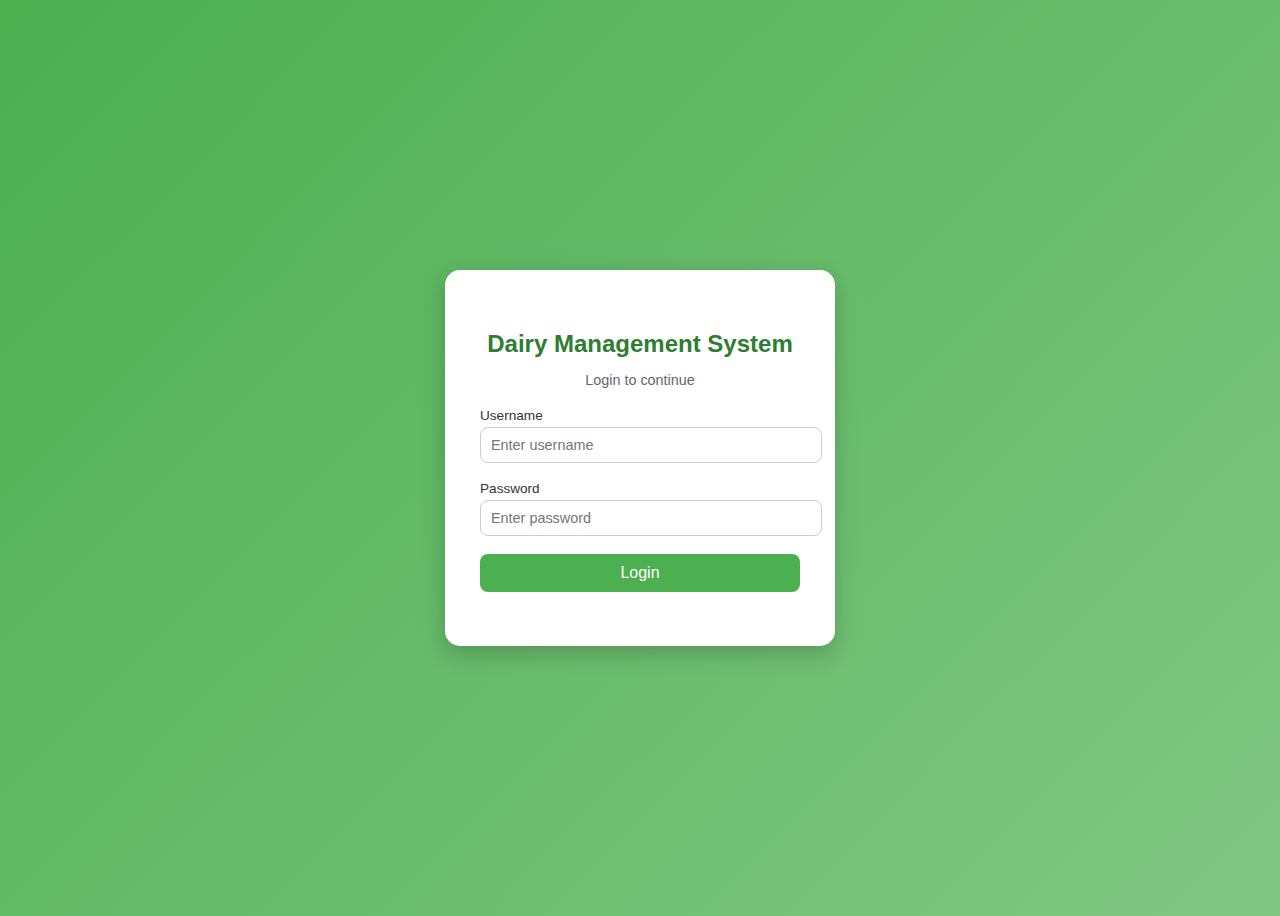
<file: ui/index.html>
<!DOCTYPE html>
<html lang="en">

<head>
    <meta charset="UTF-8">
    <meta name="viewport" content="width=device-width, initial-scale=1.0">
    <title>Dairy Management System</title>
    <link rel="stylesheet" href="style.css">
</head>

<body>
    <div class="login-container">
        <h2>Dairy Management System</h2>
        <p class="subtitle">Login to continue</p>

        <form id="loginForm" autocomplete="off">
            <div class="input-group">
                <label>Username</label>
                <input type="text" id="username" required placeholder="Enter username">
            </div>

            <div class="input-group">
                <label>Password</label>
                <input type="password" id="password" required placeholder="Enter password">
            </div>

            <button type="submit" class="btn">Login</button>
            <p id="msg" class="msg"></p>
        </form>
    </div>

    <script src="script.js"></script>
</body>

</html>
</file>
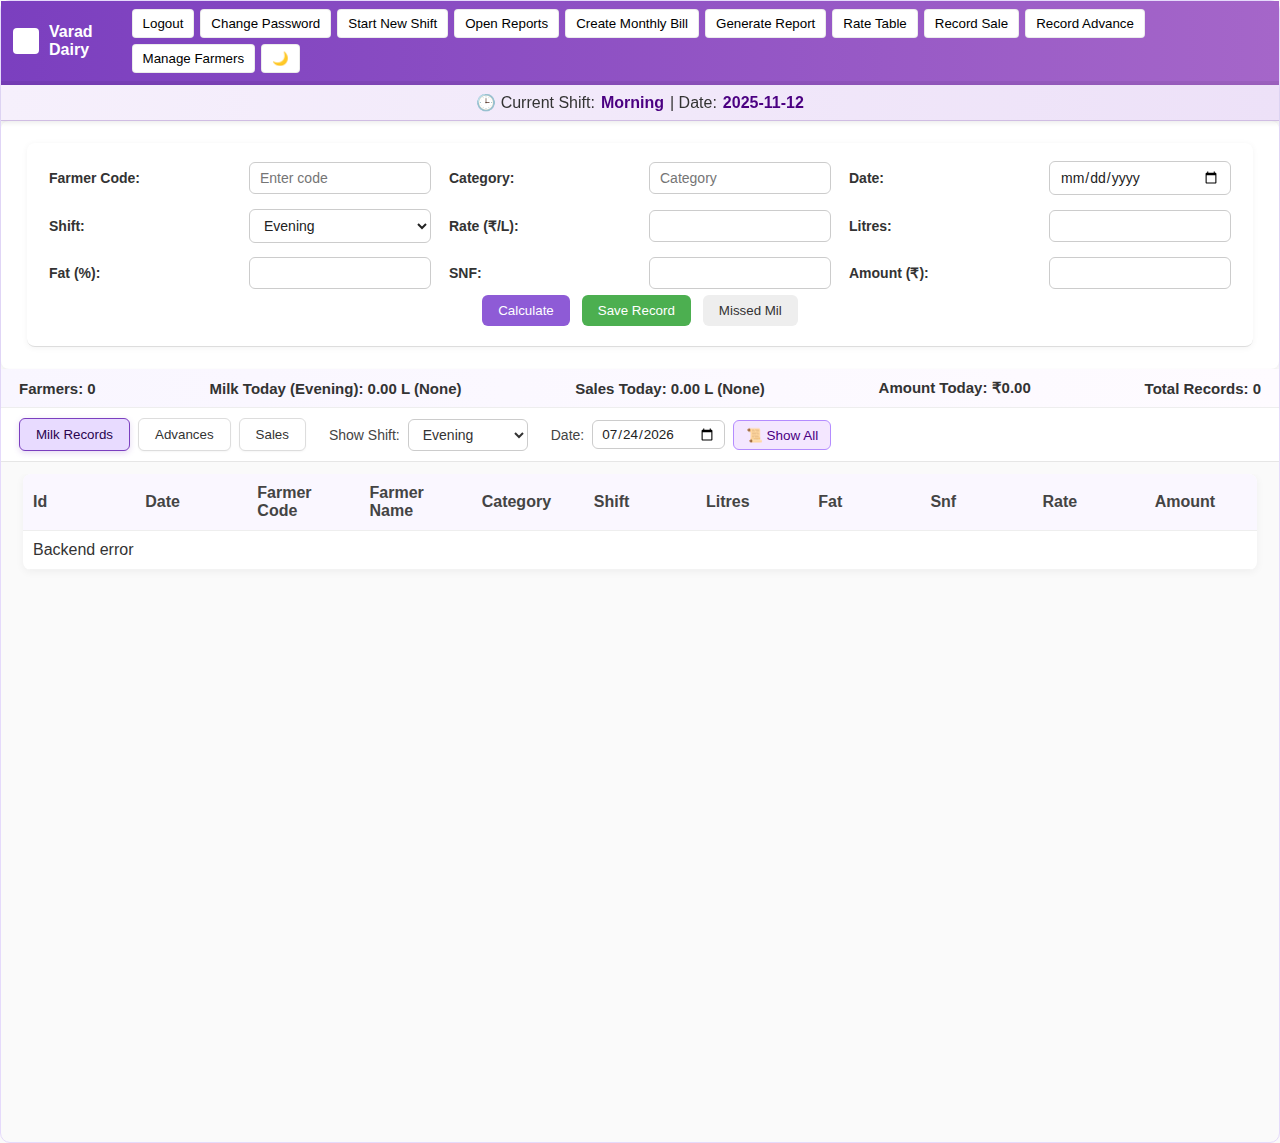
<file: ui/dashboard.html>
<!DOCTYPE html>
<html lang="en">

<head>
    <meta charset="utf-8" />
    <meta name="viewport" content="width=device-width,initial-scale=1" />
    <title>Varad Dairy - Dashboard</title>
    <link rel="stylesheet" href="dashboard.css" />
</head>

<body>
    <div class="topbar">
        <div class="brand">
            <img src="[data-uri]"
                alt="logo">
            <span>Varad Dairy</span>
        </div>

        <div class="actions">
            <button class="btn action" id="logoutBtn">Logout</button>
            <button class="btn action" id="changePasswordBtn">Change Password</button>
            <button class="btn action" id="startShiftBtn">Start New Shift</button>
            <button class="btn action" id="openReportsBtn">Open Reports</button>
            <button class="btn action" id="createMonthlyBtn">Create Monthly Bill</button>
            <button class="btn action" id="openGenerateReportPopup">Generate Report</button>
            <button class="btn action" id="rateTableBtn">Rate Table</button>
            <button class="btn action" id="recordSaleBtn">Record Sale</button>
            <button class="btn action" id="recordAdvanceBtn">Record Advance</button>
            <button class="btn action" id="manageFarmersBtn">Manage Farmers</button>
            <button class="btn action" id="themeToggleBtn">🌙</button>

        </div>

    </div>

    <!-- 🕒 Shift Info Bar -->
    <div id="shiftInfoBar" class="shift-info">
        🕒 Current Shift: <span id="shiftLabel">Morning</span> |
        Date: <span id="dateLabel">2025-11-12</span>
    </div>

    <div class="card">
        <div class="controls">
            <div class="row">
                <label>Farmer Code:</label>
                <input type="text" id="farmerCode" placeholder="Enter code">

                <label>Category:</label>
                <input type="text" id="category" placeholder="Category">

                <label>Date:</label>
                <input type="date" id="rec_date">

                <label>Shift:</label>
                <select id="shift">
                    <option>Morning</option>
                    <option selected>Evening</option>
                </select>

                <label>Rate (₹/L):</label>
                <input type="number" id="rate" step="0.01">
                <label>Litres:</label>
                <input type="number" id="litres" step="0.01">

                <label>Fat (%):</label>
                <input type="number" id="fat" step="0.01">

                <label>SNF:</label>
                <input type="number" id="snf" step="0.01">

                <label>Amount (₹):</label>
                <input type="number" id="amount" step="0.01">
            </div>

            <div class="row buttons">
                <button class="btn primary" id="calcBtn">Calculate</button>
                <button class="btn save" id="saveBtn">Save Record</button>
                <button class="btn missed" id="missedBtn">Missed Mil</button>
            </div>
        </div>
    </div>

    <div class="summary">
        <span id="farmersCount">Farmers: 0</span>
        <span id="milkToday">Milk Today (Evening): 0.00 L (None)</span>
        <span id="salesToday">Sales Today: 0.00 L (None)</span>
        <span id="amountToday">Amount Today: ₹0.00</span>
        <span id="totalRecords">Total Records: 0</span>
    </div>

    <div class="tabs">
        <button class="tab active" data-tab="milk">Milk Records</button>
        <button class="tab" data-tab="adv">Advances</button>
        <button class="tab" data-tab="sales">Sales</button>
        <label>Show Shift:</label>
        <select id="showShift">
            <option>Morning</option>
            <option selected>Evening</option>
        </select>
        <label>Date:</label>
        <input type="date" id="rec_date_milk">
        <button id="showAllBtn" class="btn-small">📜 Show All</button>
    </div>
    
    <div class="content">
        <!-- 🥛 Milk Records -->
        <div id="milk" class="tabcontent active">
            <table id="recordsTable">
                <thead>
                    <tr>
                        <th>Id</th>
                        <th>Date</th>
                        <th>Farmer Code</th>
                        <th>Farmer Name</th>
                        <th>Category</th>
                        <th>Shift</th>
                        <th>Litres</th>
                        <th>Fat</th>
                        <th>Snf</th>
                        <th>Rate</th>
                        <th>Amount</th>
                    </tr>
                </thead>
                <tbody></tbody>
            </table>
        </div>
    
        <!-- 💰 Advances -->
        <div id="adv" class="tabcontent">
            <table id="advanceTable">
                <thead>
                    <tr>
                        <th>ID</th>
                        <th>Farmer Code</th>
                        <th>Date</th>
                        <th>Amount</th>
                        <th>Remarks</th>
                        <th>Actions</th>
                    </tr>
                </thead>
                <tbody></tbody>
            </table>
        </div>
    
        <!-- 🧾 Sales -->
        <div id="sales" class="tabcontent">
            <table id="salesTable">
                <thead>
                    <tr>
                        <th>ID</th>
                        <th>Date</th>
                        <th>Customer</th>
                        <th>Litres</th>
                        <th>Rate</th>
                        <th>Amount</th>
                        <th>Actions</th>
                    </tr>
                </thead>
                <tbody></tbody>
            </table>
    
            <div class="sales-summary">
                <span id="salesTotalLitres">Total Litres: 0 L</span> |
                <span id="salesTotalAmount">Total Sales: ₹0.00</span>
            </div>
        </div>
    </div>


    

    <!-- 🧾 Farmer Management Popup -->
    <div id="farmerPopup" class="modal">
        <div class="modal-content">
            <div class="modal-header">
                <h3>👩‍🌾 Manage Farmers</h3>
                <span class="close-btn" id="closeFarmerPopup">&times;</span>
            </div>

            <div class="modal-body">
                <div class="farmer-form">
                    <input type="text" id="f_code" placeholder="Farmer Code">
                    <input type="text" id="f_name" placeholder="Farmer Name">
                    <input type="text" id="f_category" placeholder="Category">
                    <button id="addFarmerBtn" class="btn primary">Add</button>
                </div>

                <table id="farmerTable">
                    <thead>
                        <tr>
                            <th>ID</th>
                            <th>Code</th>
                            <th>Name</th>
                            <th>Category</th>
                            <th>Actions</th>
                        </tr>
                    </thead>
                    <tbody></tbody>
                </table>
            </div>
        </div>
    </div>

    <!-- 💰 Record Advance Popup -->
    <div id="advancePopup" class="modal">
        <div class="modal-content">
            <div class="modal-header">
                <h3>💰 Record Advance</h3>
                <span class="close-btn" id="closeAdvancePopup">&times;</span>
            </div>

            <div class="modal-body">
                <div class="advance-form">
                    <input type="text" id="adv_farmer_code" placeholder="Farmer Code">
                    <input type="date" id="adv_date">
                    <input type="number" id="adv_amount" placeholder="Amount (₹)">
                    <input type="text" id="adv_remarks" placeholder="Remarks (optional)">
                    <button id="addAdvanceBtn" class="btn primary">Save</button>
                </div>

                <table id="advancePopupTable">
                    <thead>
                        <tr>
                            <th>ID</th>
                            <th>Farmer Code</th>
                            <th>Date</th>
                            <th>Amount</th>
                            <th>Remarks</th>
                            <th>Actions</th>
                        </tr>
                    </thead>
                    <tbody></tbody>
                </table>
            </div>
        </div>
    </div>


    <!-- 🧾 Rate Table Popup -->
    <div id="ratePopup" class="modal">
        <div class="modal-content">
            <div class="modal-header">
                <h3>💰 Rate Table</h3>
                <span class="close-btn" id="closeRatePopup">&times;</span>
            </div>

            <div class="modal-body">
                <div class="rate-form">
                    <input type="text" id="r_category" placeholder="Category">
                    <input type="number" id="r_base" step="0.1" placeholder="Base ₹">
                    <input type="number" id="r_fat" step="0.1" placeholder="Fat ₹/unit">
                    <input type="number" id="r_snf" step="0.1" placeholder="SNF ₹/unit">
                    <button id="addRateBtn" class="btn primary">Save</button>
                </div>

                <table id="rateTable">
                    <thead>
                        <tr>
                            <th>Category</th>
                            <th>Base</th>
                            <th>Fat ₹/u</th>
                            <th>SNF ₹/u</th>
                            <th>Actions</th>
                        </tr>
                    </thead>
                    <tbody></tbody>
                </table>
            </div>
        </div>
    </div>

    <!-- 🔐 Change Password Popup -->
    <div id="passwordPopup" class="modal">
        <div class="modal-content">
            <div class="modal-header">
                <h3>🔐 Change Password</h3>
                <span class="close-btn" id="closePasswordPopup">&times;</span>
            </div>

            <div class="modal-body">
                <input type="password" id="oldPass" placeholder="Old Password">
                <input type="password" id="newPass" placeholder="New Password">
                <button id="changePassBtn" class="btn primary">Update</button>
            </div>
        </div>
    </div>


    <!-- 🧾 Record Sale Popup -->
    <div id="salePopup" class="modal">
        <div class="modal-content">
            <div class="modal-header">
                <h3>🧾 Record Sale</h3>
                <span class="close-btn" id="closeSalePopup">&times;</span>
            </div>

            <div class="modal-body">
                <div class="sale-form">
                    <input type="text" id="sale_customer" placeholder="Customer Name">
                    <input type="date" id="sale_date">
                    <input type="number" id="sale_litres" placeholder="Litres (L)">
                    <input type="number" id="sale_rate" placeholder="Rate (₹/L)">
                    <input type="number" id="sale_amount" placeholder="Amount (auto)" readonly>
                    <button id="addSaleBtn" class="btn primary">Save</button>
                </div>

                <table id="salesPopupTable">
                    <thead>
                        <tr>
                            <th>ID</th>
                            <th>Date</th>
                            <th>Customer</th>
                            <th>Litres</th>
                            <th>Rate</th>
                            <th>Amount</th>
                            <th>Actions</th>
                        </tr>
                    </thead>
                    <tbody></tbody>
                </table>

                <!-- 🧾 Sales Summary -->
                <div class="sales-summary">
                    <span id="salesTotalLitres">Total Litres: 0 L</span> |
                    <span id="salesTotalAmount">Total Sales: ₹0.00</span>
                </div>

            </div>
        </div>
    </div>

    <!-- 📊 Reports Popup -->
    <div id="reportsPopup" class="modal">
        <div class="modal-content">
            <div class="modal-header">
                <h3>📊 Reports Summary</h3>
                <span class="close-btn" id="closeReportsPopup">&times;</span>
            </div>

            <div class="modal-body">
                <div class="filter-bar">
                    <label>From:</label>
                    <input type="date" id="report_start">
                    <label>To:</label>
                    <input type="date" id="report_end">
                    <button id="generateReportBtn" class="btn primary">Generate</button>
                </div>

                <div class="report-summary">
                    <h4>Summary</h4>
                    <table class="summary-table">
                        <tr>
                            <td>🥛 Milk Collected:</td>
                            <td><span id="rMilkLitres">0.00 L</span></td>
                            <td>₹<span id="rMilkAmount">0.00</span></td>
                        </tr>
                        <tr>
                            <td>💵 Sales:</td>
                            <td><span id="rSaleLitres">0.00 L</span></td>
                            <td>₹<span id="rSaleAmount">0.00</span></td>
                        </tr>
                        <tr>
                            <td>💰 Advances:</td>
                            <td colspan="2">₹<span id="rAdvanceAmount">0.00</span></td>
                        </tr>
                        <tr class="total-row">
                            <td>🧾 Net Income:</td>
                            <td colspan="2">₹<span id="rNetIncome">0.00</span></td>
                        </tr>
                    </table>
                </div>
            </div>
        </div>
    </div>


    <!-- 🧾 Create Bill Popup -->
    <div id="billPopup" class="modal">
        <div class="modal-content">
            <div class="modal-header">
                <h3>🧾 Create Farmer Bill</h3>
                <span class="close-btn" id="closeBillPopup">&times;</span>
            </div>

            <div class="modal-body">
                <div class="bill-options">
                    <label><input type="radio" name="billType" value="weekly" checked> Weekly Bill</label>
                    <label><input type="radio" name="billType" value="monthly"> Monthly Bill</label>
                </div>

                <div class="filter-bar">
                    <label>From:</label>
                    <input type="date" id="bill_start">
                    <label>To:</label>
                    <input type="date" id="bill_end">
                    <button id="generateBillBtn" class="btn primary">Generate Bill</button>
                </div>

                <div class="bill-summary" id="billSummaryContainer">
                    <p style="text-align:center;color:#777;">Select a period and click Generate Bill</p>
                </div>

                <!-- 📤 Export Buttons -->
                <div id="billExportButtons" style="display:none; text-align:center; margin-top:10px;">
                    <button id="exportCSVBtn" class="btn small">📄 Export CSV</button>
                    <button id="exportPDFBtn" class="btn small">🖨 Export PDF</button>
                </div>

            </div>
        </div>
    </div>

    <!-- 📤 Generate Report Popup -->
    <div id="generateReportPopup" class="modal">
        <div class="modal-content">
            <div class="modal-header">
                <h3>📤 Export Dairy Report</h3>
                <span class="close-btn" id="closeGenerateReportPopup">&times;</span>
            </div>

            <div class="modal-body">
                <div class="filter-bar">
                    <label>From:</label>
                    <input type="date" id="genReport_start">
                    <label>To:</label>
                    <input type="date" id="genReport_end">
                    <button id="viewReportBtn" class="btn primary">View Summary</button>
                </div>

                <div class="report-display" id="generatedReportContainer">
                    <p style="text-align:center;color:#777;">Select date range and click "View Summary".</p>
                </div>

                <!-- 📄 Export Buttons -->
                <div id="reportExportButtons" style="display:none; text-align:center; margin-top:10px;">
                    <button id="exportReportPDFBtn" class="btn small">🖨 Export PDF</button>
                </div>
            </div>
        </div>
    </div>


    <script src="dashboard.js"></script>
</body>

</html>
</file>
<file: ui/style.css>
body {
    height: 100vh;
    display: flex;
    justify-content: center;
    align-items: center;
    background: linear-gradient(135deg, #4caf50, #81c784);
    font-family: 'Poppins', sans-serif;
}

.login-container {
    background: #fff;
    padding: 40px 35px;
    border-radius: 15px;
    box-shadow: 0 8px 25px rgba(0, 0, 0, 0.2);
    text-align: center;
    width: 320px;
}

h2 {
    color: #2e7d32;
    margin-bottom: 8px;
}

.subtitle {
    color: #666;
    margin-bottom: 20px;
    font-size: 0.9rem;
}

.input-group {
    text-align: left;
    margin-bottom: 18px;
}

.input-group label {
    font-size: 0.85rem;
    color: #333;
    display: block;
    margin-bottom: 4px;
}

.input-group input {
    width: 100%;
    padding: 9px 10px;
    border-radius: 8px;
    border: 1px solid #ccc;
    font-size: 0.9rem;
}

.btn {
    width: 100%;
    padding: 10px;
    background: #4caf50;
    color: white;
    font-size: 1rem;
    border: none;
    border-radius: 8px;
    cursor: pointer;
    transition: 0.3s;
}

.btn:hover {
    background: #388e3c;
}

.msg {
    margin-top: 10px;
    font-size: 0.85rem;
}
</file>
<file: ui/dashboard.css>
/* =============================
   Varad Dairy Dashboard Styles
   Refined & Polished Version
============================= */

:root {
    --purple: #7b3fbf;
    --accent: #d7b7f0;
    --muted: #666;
    --green: #3cb371;
}

/* Base Styles */
* {
    box-sizing: border-box;
    font-family: Segoe UI, Roboto, Arial, sans-serif;
}

body {
    margin: 0;
    background: #fafafa;
    color: #222;
    border: 1px solid #e5dafb;
    border-radius: 10px;
    overflow: hidden;
}

/* =============================
   NAVBAR / TOPBAR
============================= */
.topbar {
    background: linear-gradient(90deg, var(--purple), #a566c9);
    color: #fff;
    display: flex;
    align-items: center;
    justify-content: space-between;
    padding: 8px 12px;
    border-bottom: 4px solid rgba(0, 0, 0, 0.06);
}

.brand {
    display: flex;
    align-items: center;
    gap: 10px;
    font-weight: 700;
}

.brand img {
    width: 26px;
    height: 26px;
    border-radius: 4px;
    background: #fff;
    padding: 2px;
}

.actions {
    display: flex;
    gap: 6px;
    flex-wrap: wrap;
}

.btn {
    border: 1px solid rgba(0, 0, 0, 0.08);
    padding: 6px 10px;
    border-radius: 4px;
    background: #fff;
    cursor: pointer;
    transition: all 0.2s ease;
}

.actions .btn:hover {
    background: #f3e5f5;
    color: #4a148c;
    border-color: #ba68c8;
    box-shadow: 0 2px 6px rgba(123, 63, 191, 0.25);
    transform: translateY(-1px);
}

/* =============================
   CONTROLS
============================= */
/* =============================
   ✨ FORM CONTROLS CLEAN GRID
============================= */
.controls {
    padding: 18px 22px;
    background: var(--card-bg, #fff);
    border-bottom: 1px solid #ddd;
    border-radius: 8px;
    margin: 10px;
    box-shadow: 0 1px 6px rgba(0, 0, 0, 0.05);
}

/* Use a 3-row grid layout */
.controls .row {
    display: grid;
    grid-template-columns: repeat(auto-fit, minmax(160px, 1fr));
    gap: 14px 18px;
    margin-bottom: 2px;
    align-items: center;
}

/* Labels */
.controls label {
    font-size: 14px;
    color: #333;
    font-weight: 600;
}

/* Inputs & Selects */
.controls input,
.controls select {
    width: 100%;
    padding: 7px 10px;
    border: 1px solid #ccc;
    border-radius: 6px;
    font-size: 14px;
    background: #fff;
    color: #222;
    transition: 0.25s ease;
}

.controls input:focus,
.controls select:focus {
    border-color: #8e5bd6;
    box-shadow: 0 0 6px rgba(142, 91, 214, 0.25);
    outline: none;
}

/* Buttons row (third row only) */
.controls .row.buttons {
    display: flex;
    justify-content: center;
    gap: 12px;
    margin-top: 6px;
}

.controls .btn {
    padding: 8px 16px;
    border-radius: 6px;
    cursor: pointer;
    border: none;
    font-weight: 500;
    transition: all 0.2s ease;
}

.controls .btn.primary {
    background: #8e5bd6;
    color: #fff;
}

.controls .btn.save {
    background: #4caf50;
    color: #fff;
}

.controls .btn.missed {
    background: #eee;
    color: #333;
}

.controls .btn:hover {
    transform: translateY(-1px);
    filter: brightness(1.1);
}
/* =============================
   SUMMARY SECTION
============================= */
.summary {
    padding: 10px 18px;
    display: flex;
    justify-content: space-between;
    flex-wrap: wrap;
    align-items: center;
    font-weight: 600;
    font-size: 15px;
    color: #333;
    background: linear-gradient(90deg, #f9f6ff, #fefbff);
    border-bottom: 1px solid #eee;
    box-shadow: 0 1px 3px rgba(0, 0, 0, 0.05);
}

/* =============================
   📋 TABS + SHOW SHIFT BAR
============================= */
.tabs {
    display: flex;
    align-items: center;
    gap: 8px;
    padding: 10px 18px;
    background: #fff;
    border-bottom: 1px solid #e6e6e6;
    flex-wrap: wrap;
}

.tab {
    padding: 8px 16px;
    border: 1px solid #ddd;
    background: #fff;
    border-radius: 6px;
    cursor: pointer;
    font-weight: 500;
    color: #333;
    box-shadow: 0 1px 2px rgba(0, 0, 0, 0.04);
    transition: all 0.2s ease;
}

.tab:hover {
    background: #f6f1ff;
}

.tab.active {
    background: #e8dbff;
    border-color: #7b3fbf;
    color: #2a044e;
    box-shadow: 0 2px 6px rgba(123, 63, 191, 0.2);
}

.tabs label {
    margin-left: 15px;
    font-size: 14px;
    color: #444;
    font-weight: 500;
}

.tabs select {
    padding: 6px 10px;
    border: 1px solid #ccc;
    border-radius: 6px;
    background: #fff;
    color: #333;
    font-size: 14px;
    cursor: pointer;
    min-width: 120px;
    transition: 0.2s ease;
    outline: none;
}

.tabs select:focus {
    border-color: #8d5ed6;
    box-shadow: 0 0 4px rgba(141, 94, 214, 0.4);
}

/* =============================
   🕒 SHIFT INFO BAR (LIGHT MODE)
============================= */
.shift-info {
    background: #f8f3fc;
    color: #333;
    font-size: 16px;
    font-weight: 500;
    padding: 8px 20px;
    text-align: center;
    border-bottom: 1px solid #d0bde3;
    display: flex;
    justify-content: center;
    align-items: center;
    gap: 6px;
    box-shadow: 0 1px 2px rgba(0, 0, 0, 0.05);
}

.shift-info span {
    font-weight: bold;
    color: #4B0082;
}

.shift-info.is-sticky {
    background: #ede1f8;
    transition: background 0.3s ease;
}

.shift-id {
    color: var(--muted, #a58ee0);
    font-size: 0.85em;
    font-weight: 500;
    margin-left: 4px;
}
/* =============================
   TABLES
============================= */
table {
    width: 100%;
    border-collapse: collapse;
    background: #fff;
    border-radius: 6px;
    overflow: hidden;
}

/* ============================
   🧾 Scrollable Tables & Layout
============================ */
/* =============================
   🧾 Table + Content Area Refinement
============================= */

.content {
    padding: 12px;
    height: calc(100vh - 220px);
    /* fits full screen minus header */
    overflow-y: auto;
    overflow-x: hidden;
}

/* Ensure tab content fills full width */
.tabcontent {
    width: 100%;
    height: calc(100vh - 230px);
    overflow-y: auto;
    overflow-x: hidden;
    padding: 0 10px;
    display: none;
    opacity: 0;
    transition: opacity 0.3s ease;
}

.tabcontent.active {
    display: block;
    opacity: 1;
}

/* ✅ Table Full-Width Layout */
.tabcontent table {
    width: 100%;
    max-width: 100%;
    border-collapse: collapse;
    border-spacing: 0;
    table-layout: fixed;
    /* evenly spaced columns */
    display: table;
    border-radius: 8px;
    background: #fff;
    box-shadow: 0 2px 8px rgba(0, 0, 0, 0.05);
}

/* ✅ Sticky header (always visible on scroll) */
.tabcontent table thead th {
    position: sticky;
    top: 0;
    z-index: 5;
    background: #faf7ff;
    font-weight: 600;
    text-align: left;
    padding: 10px;
    border-bottom: 1px solid #eee;
    color: #444;
}

/* ✅ Table Cells */
tbody td {
    padding: 10px;
    border-bottom: 1px solid #f3f3f3;
    color: #333;
    word-wrap: break-word;
}

table tbody tr:hover {
    background: #f9f5ff;
    transition: background 0.2s ease;
}

/* ✅ Smooth scrollbars */
.content::-webkit-scrollbar,
.tabcontent::-webkit-scrollbar {
    width: 8px;
}

.content::-webkit-scrollbar-thumb,
.tabcontent::-webkit-scrollbar-thumb {
    background-color: #b9a2e8;
    border-radius: 10px;
}

body.dark .content::-webkit-scrollbar-thumb,
body.dark .tabcontent::-webkit-scrollbar-thumb {
    background-color: #6d4caf;
}

/* =============================
   🌙 Dark Mode Table
============================= */
body.dark table {
    background: #1e152b;
    color: #f0e9ff;
    border: 1px solid #3b3160;
}

body.dark thead th {
    background: #2a1f42;
    color: #e7dfff;
    border-bottom: 1px solid #3b3160;
}

body.dark tbody td {
    border-bottom: 1px solid #3b3160;
}

body.dark tbody tr:hover {
    background: #2d2048;
}

/* =============================
   Farmer Table Input Fields
============================= */
#farmerTable input[readonly] {
    background: transparent;
    border: none;
    color: inherit;
}

#farmerTable input:not([readonly]) {
    background: #fff8ff;
    border: 1px solid #bba3ff;
    border-radius: 4px;
    padding: 4px;
    color: #3a2a6b;
}

body.dark #farmerTable input:not([readonly]) {
    background: #2d1f44;
    border: 1px solid #9a76ff;
    color: #e7d9ff;
}

/* =============================
   CARD STYLING
============================= */
.card {
    background: #fff;
    border-radius: 8px;
    box-shadow: 0 1px 6px rgba(0, 0, 0, 0.05);
    padding: 12px 16px;
    transition: transform 0.2s ease, box-shadow 0.2s ease;
}

.card:hover {
    /* transform: translateY(-3px); */
    box-shadow: 0 4px 12px rgba(0, 0, 0, 0.1);
}

/* =============================
   MODALS
============================= */
.modal {
    display: none;
    position: fixed;
    z-index: 1000;
    left: 0;
    top: 0;
    width: 100%;
    height: 100%;
    background-color: rgba(0, 0, 0, 0.4);
}

/* When modal open */
.modal.active {
    display: block;
}

.modal-content {
    background-color: #fff;
    margin: 4% auto;
    padding: 24px;
    border-radius: 12px;
    width: 70%;
    max-width: 900px;
    box-shadow: 0 6px 25px rgba(0, 0, 0, 0.25);
    animation: popupFade 0.25s ease;
}

.modal-header {
    display: flex;
    justify-content: space-between;
    align-items: center;
    border-bottom: 2px solid #eee;
    padding-bottom: 10px;
}

.close-btn {
    cursor: pointer;
    font-size: 24px;
    color: #888;
}

.close-btn:hover {
    color: red;
}

/* =============================
   SHIFT INFO BAR
============================= */
.shift-info {
    position: sticky;
    top: 48px;
    z-index: 998;
    background: linear-gradient(90deg, #f6f0fc, #ede1f8);
    color: #333;
    font-size: 16px;
    font-weight: 500;
    padding: 8px 20px;
    border-bottom: 1px solid #d0bde3;
    display: flex;
    justify-content: center;
    align-items: center;
    gap: 6px;
    box-shadow: 0 2px 5px rgba(0, 0, 0, 0.08);
}

.shift-info span {
    font-weight: bold;
    color: #4B0082;
}

.shift-info.flash {
    animation: flashShift 0.6s ease-in-out;
}

@keyframes flashShift {
    0% {
        background-color: #d1c4e9;
    }

    100% {
        background-color: #f9f9ff;
    }
}

/* =============================
   SCROLLBAR (Desktop App Feel)
============================= */
::-webkit-scrollbar {
    width: 8px;
}

::-webkit-scrollbar-thumb {
    background: #c2a5f3;
    border-radius: 4px;
}

::-webkit-scrollbar-thumb:hover {
    background: #a57ce8;
}

/* =============================
   OTHER ELEMENTS
============================= */
.advance-form input {
    margin: 4px;
    padding: 6px;
}

.sales-summary {
    margin-top: 10px;
    padding: 8px 12px;
    background: #f8f3fc;
    border-top: 1px solid #ddd;
    text-align: center;
    font-weight: 500;
    color: #4B0082;
    border-radius: 8px;
    box-shadow: 0 1px 3px rgba(0, 0, 0, 0.05);
}

.sales-summary span {
    font-weight: bold;
}

/* Report + Bill Tables */
.filter-bar {
    display: flex;
    align-items: center;
    gap: 10px;
    margin-bottom: 12px;
}

.summary-table {
    width: 100%;
    border-collapse: collapse;
}

.summary-table td {
    padding: 6px 10px;
    border-bottom: 1px solid #ddd;
}

.summary-table .total-row td {
    font-weight: bold;
    background: #f3e9ff;
    color: #4B0082;
    border-top: 2px solid #4B0082;
}

/* Bill and Report */
.bill-options {
    display: flex;
    justify-content: center;
    gap: 30px;
    font-weight: 500;
    margin-bottom: 10px;
}

.bill-summary table,
.report-display table {
    width: 100%;
    border-collapse: collapse;
    margin-top: 10px;
}

.bill-summary th,
.bill-summary td,
.report-display th,
.report-display td {
    padding: 8px;
    border: 1px solid #ddd;
    text-align: center;
}

.bill-summary th,
.report-display th {
    background: #f3e9ff;
    color: #4B0082;
    font-weight: bold;
}

/* Export Buttons */
.btn.small {
    padding: 6px 12px;
    font-size: 14px;
    margin: 5px;
    background: #e9ddf9;
    border: 1px solid #c8a9ff;
    color: #4B0082;
    border-radius: 6px;
    cursor: pointer;
    transition: all 0.2s ease;
}

.btn.small:hover {
    background: #dcd0f8;
}

/* Responsive */
@media (max-width: 900px) {
    .controls .row {
        flex-direction: column;
        align-items: flex-start;
    }

    .actions {
        overflow: auto;
    }
}

/* =============================
   🌙 FINAL DARK MODE (preserve original + fixes)
   Use this block to replace your current dark-mode section
============================= */
body.dark {
    --purple: #c49bff;
    --accent: #452a67;
    --muted: #b8a8d1;
    background: #1b1528;
    color: #f0e9ff;
    border-color: #3a2b5f;
    transition: background 0.35s ease, color 0.35s ease;
}

/* Top Bar (preserve original look) */
body.dark .topbar {
    background: linear-gradient(90deg, #3a2160, #5a3192);
    color: #fff;
    box-shadow: 0 3px 8px rgba(90, 50, 150, 0.4);
}

/* Buttons in topbar */
body.dark .actions .btn {
    background: #2a1f3e;
    color: #f8f3ff;
    border: 1px solid #4a3c67;
    transition: 0.2s ease;
}

body.dark .actions .btn:hover {
    background: #3b2a5c;
    color: #fff;
    border-color: #8355ff;
    box-shadow: 0 0 10px rgba(155, 100, 255, 0.3);
}

/* Panels and cards (original) */
body.dark .controls,
body.dark .summary,
body.dark table,
body.dark .card,
body.dark .modal-content {
    background: #251b36;
    color: #eee;
    border-color: #3b3160;
    box-shadow: 0 2px 8px rgba(0, 0, 0, 0.25);
}

/* Table text colors (original) */
body.dark th,
body.dark td {
    border-color: #3b3160;
    color: #e6dfff;
}

body.dark table tbody tr:hover {
    background: #32224f;
}

/* Tabs + improved dropdown alignment + visuals */
body.dark .tabs {
    background: #1e162d;
    border-bottom: 1px solid #3b3160;
    display: flex;
    align-items: center;
    gap: 8px;
    padding: 10px 18px;
    flex-wrap: wrap;
}

/* tab button baseline */
body.dark .tab {
    background: #2b2242;
    border: 1px solid #4a3c67;
    color: #ddd;
    padding: 8px 14px;
    border-radius: 6px;
    font-weight: 600;
    box-shadow: 0 1px 2px rgba(0, 0, 0, 0.25);
}

/* active tab stronger */
body.dark .tab.active {
    background: #5a4293;
    border-color: #b792ff;
    color: #fff;
    box-shadow: 0 3px 8px rgba(151, 110, 255, 0.12);
}

/* labels in tabs area (like "Show Shift:") */
body.dark .tabs label {
    color: #d6c8ff;
    font-weight: 600;
    margin-left: 8px;
}

/* select (dropdown) styling to match tabs */
body.dark .tabs select {
    background: #2a203f;
    border: 1px solid #5a4c78;
    color: #eee;
    border-radius: 6px;
    padding: 7px 10px;
    min-width: 140px;
    outline: none;
    transition: box-shadow 0.2s ease, border-color 0.2s ease;
}

body.dark .tabs select:focus {
    border-color: #a987ff;
    box-shadow: 0 0 6px rgba(169, 135, 255, 0.28);
}

/* =============================
   FORM CONTROLS: bright labels + grid layout + inputs
   (fixes label brightness + alignment + buttons row)
============================= */

/* container look */
body.dark .controls {
    background: #1f1630;
    /* keep original tone */
    border-bottom: 1px solid #3b2f5b;
    padding: 18px 20px;
    border-radius: 6px;
}

/* brighter form labels */
body.dark .controls label {
    color: #f0e9ff;
    /* brighter */
    font-weight: 600;
    font-size: 14px;
    display: inline-flex;
    align-items: center;
    gap: 6px;
}

/* grid layout: 2 rows for fields, buttons in separate row */
body.dark .controls .row {
    display: grid;
    /* adjust columns for even spacing; min of 160px, flexible */
    grid-template-columns: repeat(auto-fit, minmax(160px, 1fr));
    gap: 12px 18px;
    align-items: center;
    margin-bottom: 12px;
}

/* inputs and selects */
body.dark .controls input,
body.dark .controls select {
    width: 100%;
    padding: 8px 10px;
    border-radius: 6px;
    font-size: 14px;
    background: #2a2040;
    color: #f9f6ff;
    border: 1px solid #5e4b80;
    transition: box-shadow 0.22s ease, border-color 0.22s ease, background 0.22s ease;
}

/* keep amount slightly highlighted but not too bright */
body.dark .controls input.amount-highlight {
    background: #2d2146;
    /* subtle difference retained */
}

/* focus glow for inputs */
body.dark .controls input:focus,
body.dark .controls select:focus {
    border-color: #b592ff;
    box-shadow: 0 0 8px rgba(181, 140, 255, 0.24);
    background: #342755;
    outline: none;
}

/* Buttons: put in own row and center them */
body.dark .controls .row.buttons {
    display: flex;
    justify-content: center;
    gap: 12px;
    width: 100%;
    margin-top: 6px;
}

/* preserve original button colors but tightened style */
body.dark .controls .btn {
    padding: 8px 14px;
    border-radius: 6px;
    font-weight: 600;
    border: 1px solid transparent;
    cursor: pointer;
}

body.dark .controls .btn.primary {
    background: #9e6cff;
    color: #fff;
    border-color: rgba(158, 108, 255, 0.06);
}

body.dark .controls .btn.save {
    background: #44c45d;
    color: #fff;
}

body.dark .controls .btn.missed {
    background: #3b2f4f;
    color: #f5eaff;
    border: 1px solid #5d4b75;
}

/* smaller button hover */
body.dark .controls .btn:hover {
    transform: translateY(-2px);
    box-shadow: 0 6px 16px rgba(0, 0, 0, 0.45);
}

/* keep numeric inputs visually consistent */
body.dark .controls input[type="number"],
body.dark .controls input[type="text"],
body.dark .controls input[type="date"] {
    background: #2d2146;
}

/* =============================
   SHIFT INFO BAR (contrast + vibrancy)
============================= */
body.dark .shift-info {
    background: linear-gradient(90deg, #241a38, #2e2049);
    color: #e8dbff;
    border-bottom: 1px solid #47396a;
    box-shadow: 0 2px 6px rgba(0, 0, 0, 0.33);
    font-weight: 600;
    padding: 8px 20px;
    display: flex;
    justify-content: center;
    align-items: center;
}

body.dark .shift-info span {
    color: #cba8ff;
    font-weight: 700;
}

/* subtle flash animation for shift change */
body.dark .shift-info.flash {
    animation: flashShiftDark 0.6s ease-in-out;
}

@keyframes flashShiftDark {
    0% {
        background-color: #3a2763;
    }

    100% {
        background-color: #241a38;
    }
}

/* =============================
   Tweak for other components to keep contrast consistent
============================= */
body.dark .summary {
    background: #1f1630;
    border-top: 1px solid #3b2f5b;
    color: #e8dbff;
}

body.dark .card {
    background: #1e152b;
    border: 1px solid #332547;
}

body.dark .modal-content {
    background: #21162f;
    border: 1px solid #3b2f5b;
}

/* smooth transitions (keep original behavior) */
body,
.modal-content,
.card,
.summary,
.controls,
.topbar,
table,
.shift-info {
    transition: background 0.35s ease, color 0.35s ease, border-color 0.35s ease, box-shadow 0.35s ease;
}

/* =============================
   🌙 DARK MODE POPUPS POLISH
============================= */

/* General modal layout improvements */
body.dark .modal-content {
    background: #1d152b;
    color: #f2eaff;
    border: 1px solid #3b2f5b;
    border-radius: 12px;
    box-shadow: 0 8px 30px rgba(0, 0, 0, 0.6);
    padding: 18px 24px;
}

/* Headings */
body.dark .modal-header h3 {
    color: #f4e9ff;
    font-weight: 700;
    display: flex;
    align-items: center;
    gap: 8px;
    font-size: 18px;
}

/* Close Button */
body.dark .close-btn {
    color: #bda3ff;
    font-size: 22px;
    transition: color 0.2s ease;
}

body.dark .close-btn:hover {
    color: #ff7575;
}

/* Horizontal Divider under header */
body.dark .modal-header {
    border-bottom: 1px solid #5a4493;
    padding-bottom: 8px;
    margin-bottom: 12px;
}

/* Input Fields inside Popups */
body.dark .modal-body input,
body.dark .modal-body select {
    background: #2a203f;
    border: 1px solid #5c4c7a;
    color: #f5ebff;
    padding: 7px 10px;
    border-radius: 6px;
    font-size: 14px;
    transition: all 0.2s ease;
}

body.dark .modal-body input:focus,
body.dark .modal-body select:focus {
    border-color: #b592ff;
    box-shadow: 0 0 6px rgba(182, 146, 255, 0.35);
    background: #35265a;
    outline: none;
}

/* Button Fix inside Popups */
body.dark .modal-body .btn {
    background: #422e73;
    color: #fff;
    border: 1px solid #6c52a8;
    border-radius: 6px;
    padding: 7px 14px;
    cursor: pointer;
    transition: all 0.2s ease;
}

body.dark .modal-body .btn:hover {
    background: #5d3e9b;
    box-shadow: 0 0 10px rgba(146, 100, 255, 0.4);
}

/* Smaller utility buttons like Save / Export */
body.dark .modal-body .btn.small,
body.dark #exportPDFBtn,
body.dark #exportCSVBtn {
    background: #5a3e9c;
    border: 1px solid #8567d1;
    color: #fff;
    font-weight: 500;
    padding: 6px 12px;
    border-radius: 6px;
}

body.dark .modal-body .btn.small:hover {
    background: #7b59c9;
}

/* =============================
   Tables inside Popups
============================= */
body.dark table {
    background: #221838;
    color: #f4eaff;
    border-collapse: collapse;
    border-radius: 8px;
    overflow: hidden;
}

body.dark thead th {
    background: #2f2152;
    color: #d9caff;
    font-weight: 600;
    border-bottom: 1px solid #4c3a73;
    padding: 10px 12px;
}

body.dark tbody td {
    border-bottom: 1px solid #3a2b5f;
    padding: 8px 12px;
    color: #efe5ff;
}

body.dark tbody tr:hover {
    background: #342557;
}

/* Data alignment fix */
body.dark table td,
body.dark table th {
    text-align: center;
    vertical-align: middle;
}

/* =============================
   Special Sections
============================= */
body.dark .sales-summary,
body.dark .bill-summary,
body.dark .report-display {
    background: #261b3f;
    border: 1px solid #4a3b70;
    border-radius: 8px;
    color: #f4eaff;
    padding: 10px 14px;
}

/* Totals Row Highlight */
body.dark .summary-table .total-row td,
body.dark .bill-summary tr:last-child td {
    background: #4a327f;
    color: #fff;
    font-weight: 700;
    border-top: 2px solid #9f7eff;
}

/* Icons and emoji in titles slightly brightened */
body.dark .modal-header h3::first-letter {
    color: #d5b3ff;
}

/* Align date range + button */
body.dark .filter-bar {
    display: flex;
    align-items: center;
    gap: 10px;
    flex-wrap: wrap;
    margin-bottom: 12px;
}

body.dark .filter-bar label {
    color: #f0e9ff;
    font-weight: 600;
}

/* =============================
   Farmer / Sales / Rate Table Forms
============================= */
body.dark .farmer-form,
body.dark .sale-form,
body.dark .advance-form,
body.dark .rate-form {
    display: flex;
    flex-wrap: wrap;
    align-items: center;
    gap: 10px;
    margin-bottom: 12px;
}

body.dark .farmer-form input,
body.dark .sale-form input,
body.dark .advance-form input,
body.dark .rate-form input {
    flex: 1;
    min-width: 150px;
}

/* Action buttons inside tables */
body.dark table button {
    background: #4a327f;
    border: none;
    color: #fff;
    border-radius: 5px;
    padding: 4px 7px;
    cursor: pointer;
    transition: all 0.2s ease;
}

body.dark table button:hover {
    background: #704bc4;
    box-shadow: 0 0 6px rgba(138, 90, 255, 0.4);
}

/* ============================
   👩‍🌾 Manage Farmers Popup Scroll Fix
============================ */
#farmerPopup .modal-content {
    max-height: 85vh;
    /* popup never grows beyond screen */
    overflow: hidden;
    display: flex;
    flex-direction: column;
}

#farmerPopup .modal-body {
    flex: 1;
    overflow-y: auto;
    /* scroll inside */
    margin-top: 10px;
    padding-right: 5px;
}

/* Farmer Table Scroll + Style */
#farmerTable {
    width: 100%;
    border-collapse: collapse;
    min-width: 700px;
    background: #fff;
}

#farmerTable thead th {
    position: sticky;
    top: 0;
    background: #f8f3fc;
    z-index: 5;
}

/* Scrollbar styling */
#farmerPopup .modal-body::-webkit-scrollbar {
    width: 8px;
}

#farmerPopup .modal-body::-webkit-scrollbar-thumb {
    background: #c7a9f7;
    border-radius: 10px;
}

body.dark #farmerPopup .modal-body::-webkit-scrollbar-thumb {
    background: #7b5cb3;
}

/* Dark mode table inside popup */
body.dark #farmerPopup .modal-content {
    background: #2a1f3e;
    color: #f3e9ff;
    border: 1px solid #4a3c67;
}

body.dark #farmerTable {
    background: #261b3b;
}

body.dark #farmerTable thead th {
    background: #3a2b5f;
    color: #e8dfff;
}

body.dark #farmerTable td input {
    background: #32244f;
    border: 1px solid #59427c;
    color: #f0e9ff;
    border-radius: 4px;
    padding: 4px 6px;
}

/* =============================
   📅 Date + Show All Section
   IDs: #rec_date_milk + #showAllBtn
============================= */

/* 📆 Date Input */
#rec_date_milk {
    padding: 5px 8px;
    border: 1px solid #ccc;
    border-radius: 6px;
    font-size: 13.5px;
    color: #222;
    background: #fff;
    outline: none;
    transition: all 0.2s ease;
}

#rec_date_milk:focus {
    border-color: #8a5ee0;
    box-shadow: 0 0 4px rgba(138, 94, 224, 0.25);
}

/* 📜 Show All Button */
#showAllBtn {
    display: flex;
    align-items: center;
    gap: 5px;
    padding: 6px 12px;
    background: #f4e7ff;
    border: 1px solid #b48cff;
    color: #4b0082;
    border-radius: 6px;
    font-weight: 500;
    font-size: 13.5px;
    cursor: pointer;
    transition: all 0.2s ease;
}

#showAllBtn:hover {
    background: #e8d4ff;
    transform: translateY(-1px);
    box-shadow: 0 2px 6px rgba(123, 63, 191, 0.25);
}

body.dark #rec_date_milk {
    background: #2a203f;
    color: #eee;
    border: 1px solid #5a4c78;
}

body.dark #rec_date_milk:focus {
    border-color: #a987ff;
    box-shadow: 0 0 6px rgba(169, 135, 255, 0.28);
}

body.dark #showAllBtn {
    background: #3a2960;
    border: 1px solid #7852c8;
    color: #f5eaff;
}

body.dark #showAllBtn:hover {
    background: #4b3585;
    box-shadow: 0 2px 6px rgba(150, 100, 255, 0.3);
}

/* =============================
   💰 Advance Popup Scroll Fix
============================= */

#advancePopup .modal-content {
    max-height: 85vh;
    /* Prevent popup from overflowing screen */
    overflow: hidden;
    /* Keep content neatly clipped */
    display: flex;
    flex-direction: column;
}

#advancePopup .modal-body {
    flex: 1;
    overflow-y: auto;
    /* ✅ Enable scroll inside modal */
    margin-top: 10px;
    padding-right: 6px;
}

/* Table inside popup */
#advancePopup table {
    width: 100%;
    border-collapse: collapse;
    background: #fff;
}

#advancePopup thead th {
    position: sticky;
    top: 0;
    background: #f8f3fc;
    z-index: 5;
}

/* 🌙 Dark mode adjustments */
body.dark #advancePopup .modal-content {
    background: #2a1f3e;
    color: #f3e9ff;
    border: 1px solid #4a3c67;
}

body.dark #advancePopup thead th {
    background: #3b2b5f;
    color: #ffffff;
    /* Pure white headers */
    font-weight: 600;
    border-bottom: 1px solid #4a3c67;
}

body.dark #advancePopup .modal-body::-webkit-scrollbar {
    width: 8px;
}

body.dark #advancePopup .modal-body::-webkit-scrollbar-thumb {
    background: #7b5cb3;
    border-radius: 10px;
}

/* =============================
   💰 Dark Mode Fix — Advance Popup Table Contrast
============================= */

body.dark #advancePopup table {
    background: #261b3b;
    color: #f2e9ff;
    /* Brighter text */
    border-collapse: collapse;
}

body.dark #advancePopup tbody td {
    color: #f2e9ff;
    /* readable body text */
    border-bottom: 1px solid #3b3160;
}

body.dark #advancePopup tbody tr:hover {
    background: #37285b;
}

#salePopup .modal-content {
    max-height: 80vh;
    overflow-y: auto;
    overflow-x: hidden;
}

input.invalid {
    border: 2px solid #ff3b3b !important;
    background: #ffecec !important;
}

#saveBtn:disabled {
    background: #bfbfbf !important;
    cursor: not-allowed !important;
    opacity: 0.6;
}

.error {
    border: 2px solid red !important;
    background: #ffe5e5 !important;
}

#billSummaryContainer {
    max-height: 400px;
    overflow-y: auto;
}
</file>
